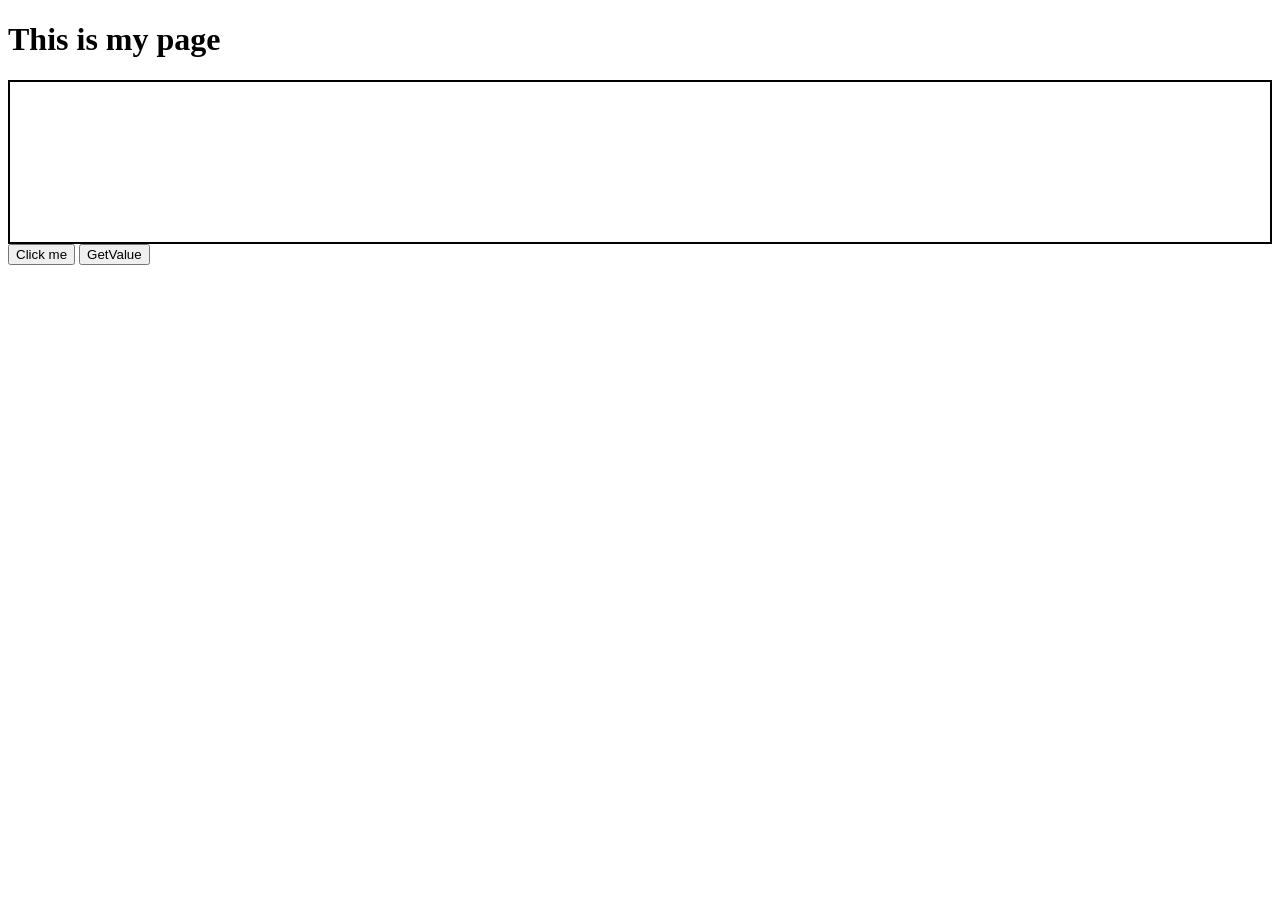
<file: devNotes/DOM/day_01/index.html>
<!DOCTYPE html>
<html lang="en">
<head>
  <meta charset="UTF-8">
  <meta name="viewport" content="width=device-width, initial-scale=1.0">
  <link rel="stylesheet" href="./style.css" />
  <script src="./app.js" defer></script>
  <title>Document</title>
</head>
<body>
  <h1>This is my page</h1>

  <div class="box" id="box"></div>

  <button id="btn">Click me</button>

   <button id="getValue">GetValue</button>
</body>
</html>
</file>
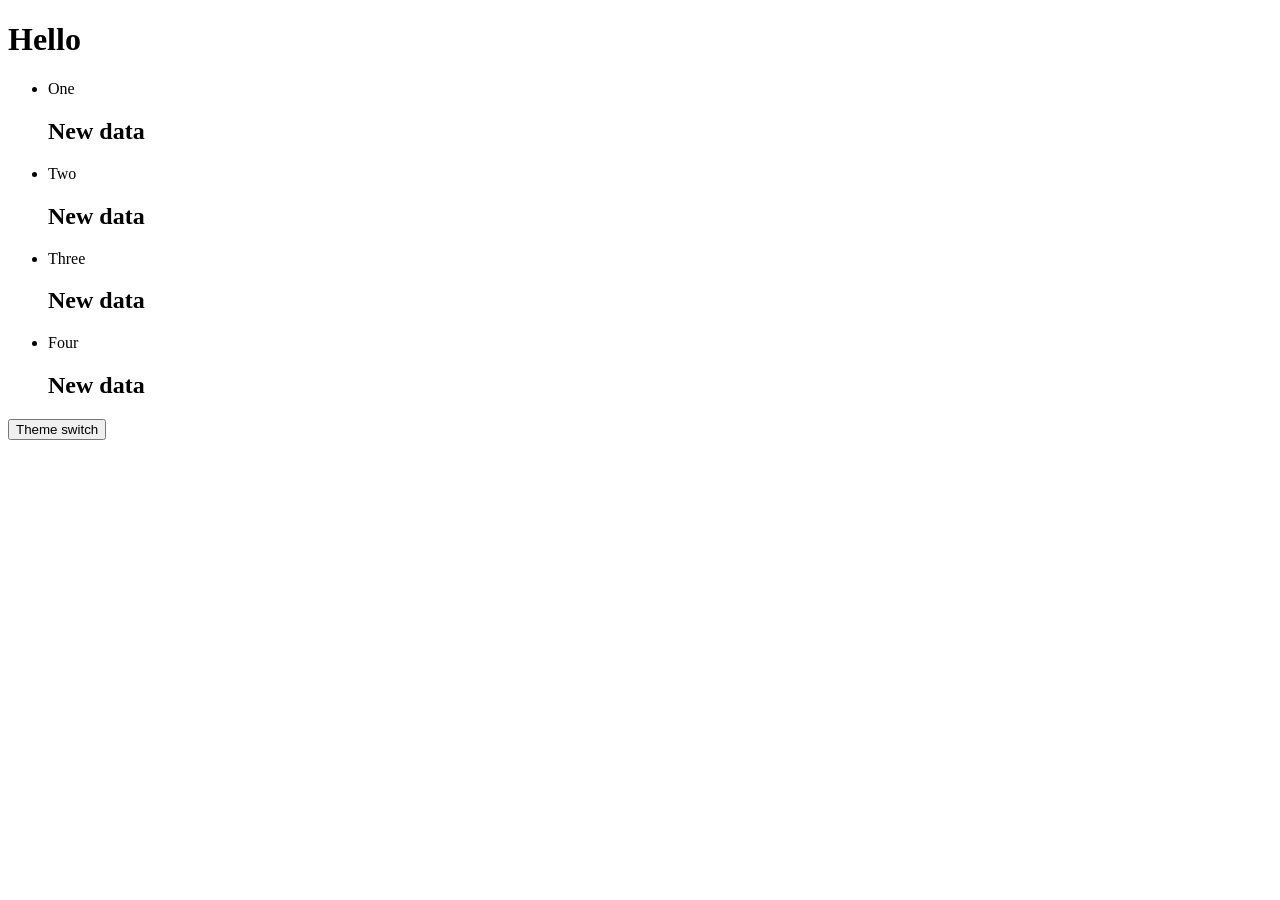
<file: devNotes/DOM/day_02/index.html>
<!DOCTYPE html>
<html lang="en">
<head>
  <meta charset="UTF-8">
  <meta name="viewport" content="width=device-width, initial-scale=1.0">
  <link rel="stylesheet" href="./style.css" />
  <script src="./app.js" defer></script>
  <title>TITLE NEW</title>
</head>
<body>
  <h1 id="title">Hello</h1>
  
  <ul>
    <li>One</li>
    <li>Two</li>
    <li>Three</li>
    <li>Four</li>
  </ul>


  <button id="theme">Theme switch</button>
</body>
</html>
</file>
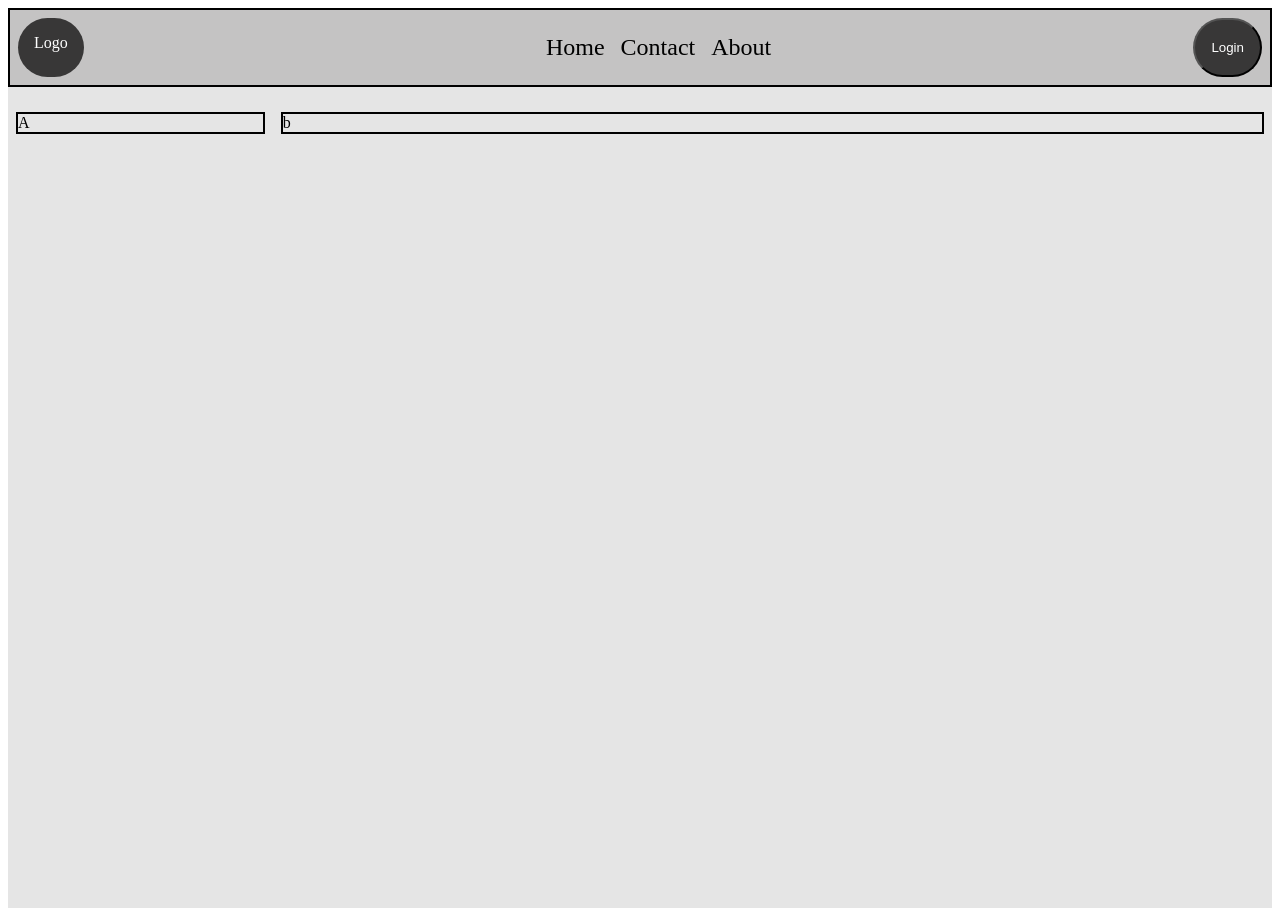
<file: devNotes/dummy_page/blog.html>
<!DOCTYPE html>
<html lang="en">
<head>
  <meta charset="UTF-8">
  <meta name="viewport" content="width=device-width, initial-scale=1.0">
  <title>Tech Blog</title>
  <link rel="stylesheet" href="style.css">
</head>
<body>
  <div class="main">
  
    <nav class="header">
    
      <div class="logo">Logo</div>
    
      <ul class="nav-items">
      
        <li class="nav-links">Home</li>
      
        <li class="nav-links">Contact</li>
      
        <li class="nav-links">About</li>
    
      </ul>
    <button class="login-btn">Login</button>
  </nav>
  <div class="layout">
    <div class="sidebar">A</div>
    <div class="section">b</div>
  </div>
  
</div>
</body>
</html>
</file>
<file: devNotes/DOM/day_01/style.css>
.box{
  height: 10rem;
  border: 2px solid black;
}
</file>
<file: devNotes/DOM/day_02/style.css>
.box-light{
  padding: 1rem;
  border: 1rem solid red;
  background: red;
}

.box-dark{
  padding: 1rem;
  border: 1rem solid red;
  background: white;
}
</file>
<file: devNotes/dummy_page/style.css>
.main{
  box-sizing: border-box;
  padding: 0.5rem;
  height: 100vh;
  background: rgb(229, 229, 229);
}

.menu-btn{
  display: none;
}

.header{
  border: 2px solid black;
  position: fixed;
  background: #c4c3c3;
  left:0.5rem;
  right: 0.5rem;
  top: 0.5rem;
  display: flex;
  justify-content: space-between;
  padding: 0.5rem;
}

.nav-items{
  display: flex;
  gap: 1rem;
}

.nav-links{
  list-style-type: none;
  font-size: 1.5rem;
  font-weight: 500;
  cursor: pointer;
}

.nav-links:hover{
  color: #383737;
  text-decoration: underline;
}

.logo, .login-btn{
 color: white;
  background: #383737;
  padding: 1rem;
  height: auto;
  border-radius: 2rem;
}

 /* @media (max-width:600px){

  .header{
    justify-content: space-;
  }

  .logo, .login-btn{
  color: white;
  background: #383737;
  padding: 2px;
  height: fit-content;
  border-radius: 2rem;
}

.nav-items{
  flex-direction: column;
  display: none;  
}


.login-btn{
  display: none;
}


.nav-links{
  list-style-type: none;
  font-size: 1rem;
  font-weight: 500;
  cursor: pointer;
}

.menu-btn{
  display: block;
  color: white;
  background: #383737;
  padding: 2px;
  height: fit-content;
  border-radius: 2rem;
} */

.layout{
  display: flex;
  gap: 1rem;
  margin-top: 6rem;
}

.sidebar{
  width: 20%;
  border: 2px solid black;
}

.section{
  width: 80%;
  border: 2px solid black;
}
</file>
